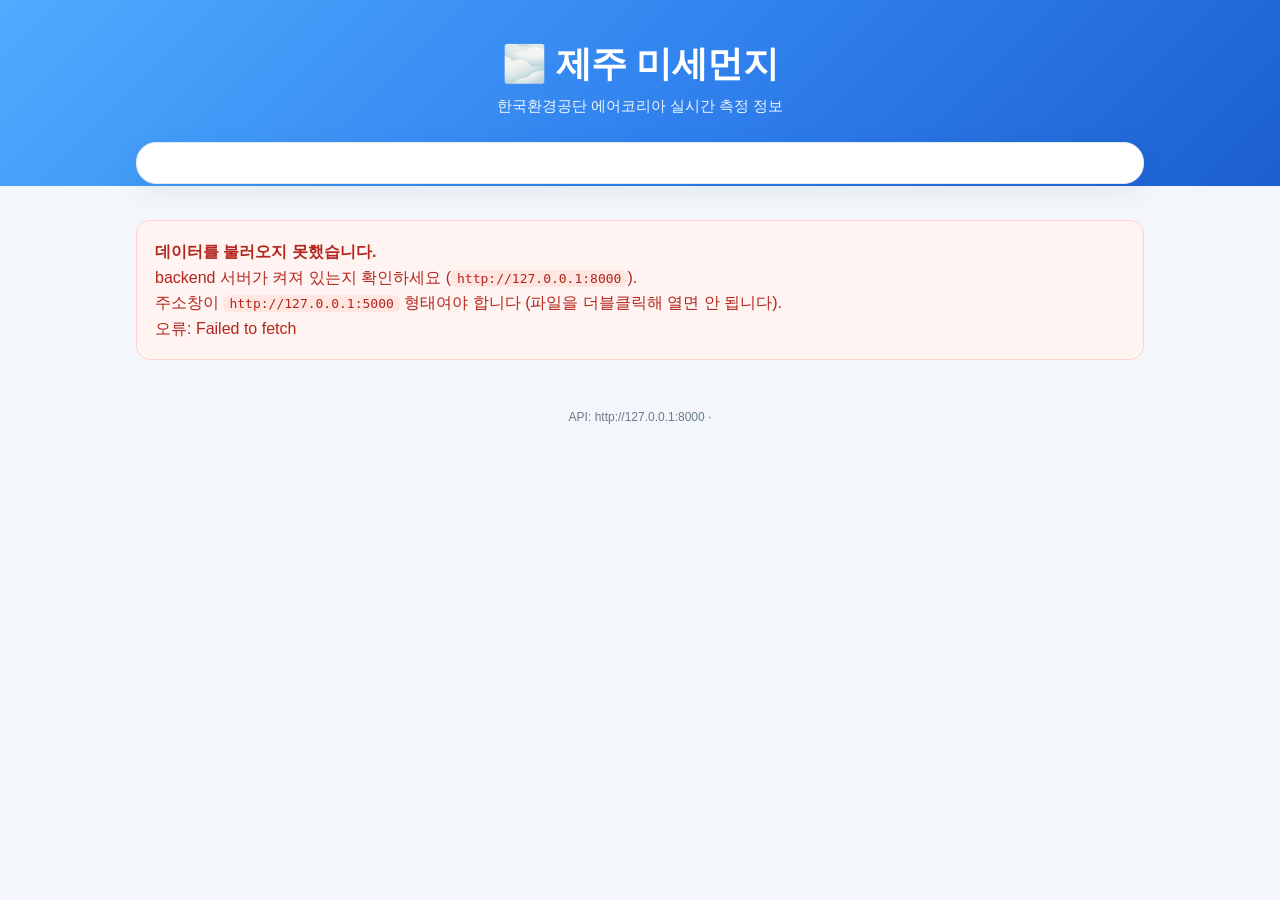
<file: frontend/index.html>
<!doctype html>
<html lang="ko">
<head>
  <meta charset="utf-8">
  <meta name="viewport" content="width=device-width, initial-scale=1">
  <title>제주 미세먼지</title>
  <style>
    :root{
      --bg:#f3f7fb; --card:#fff; --ink:#18232f; --sub:#6a7a89; --line:#e2e9f0;
      --g1:#2f80ed; --g2:#27ae60; --g3:#f2994a; --g4:#eb5757; --gx:#b4bfca;
    }
    *{box-sizing:border-box}
    body{margin:0;font-family:"Pretendard","Apple SD Gothic Neo","Malgun Gothic",sans-serif;
      background:var(--bg);color:var(--ink)}
    header{background:linear-gradient(135deg,#4facfe,#2f80ed 55%,#1c5fcf);color:#fff;
      padding:40px 20px 70px;text-align:center}
    header h1{margin:0 0 8px;font-size:clamp(26px,5vw,36px);letter-spacing:-.5px}
    header p{margin:0;opacity:.92;font-size:14.5px}
    main{max-width:1040px;margin:-44px auto 50px;padding:0 16px}

    .summary{background:var(--card);border:1px solid var(--line);border-radius:20px;
      padding:20px;box-shadow:0 8px 24px rgba(20,60,120,.08);
      display:grid;gap:16px;grid-template-columns:repeat(auto-fit,minmax(150px,1fr));text-align:center}
    .summary .k{font-size:12.5px;color:var(--sub);margin-bottom:6px}
    .summary .v{font-size:30px;font-weight:800}
    .summary .v small{font-size:13px;font-weight:600;color:var(--sub);margin-left:3px}
    .pill{display:inline-block;padding:3px 10px;border-radius:999px;font-size:12px;
      font-weight:700;color:#fff}
    .tools{display:flex;gap:8px;flex-wrap:wrap;align-items:center;margin:18px 2px 0}
    .chip{border:1px solid var(--line);background:#fff;padding:7px 14px;border-radius:999px;
      font-size:13.5px;cursor:pointer;color:var(--ink);transition:.15s}
    .chip.on{background:var(--g1);border-color:var(--g1);color:#fff}
    .btn{margin-left:auto;background:#fff;border:1px solid var(--line);border-radius:10px;
      padding:7px 14px;font-size:13px;cursor:pointer}
    .btn:hover{border-color:var(--g1);color:var(--g1)}

    .grid{display:grid;gap:14px;margin-top:16px;
      grid-template-columns:repeat(auto-fill,minmax(235px,1fr))}
    .card{background:var(--card);border:1px solid var(--line);border-radius:18px;
      padding:18px;position:relative;overflow:hidden;transition:.18s}
    .card:hover{transform:translateY(-3px);box-shadow:0 12px 26px rgba(20,60,120,.12)}
    .card::before{content:"";position:absolute;left:0;top:0;bottom:0;width:6px;
      background:var(--c,var(--gx))}
    .top{display:flex;justify-content:space-between;align-items:center;margin-bottom:12px}
    .name{font-weight:800;font-size:17px}
    .two{display:grid;grid-template-columns:1fr 1fr;gap:10px}
    .m{background:#f7fafc;border-radius:12px;padding:10px 12px}
    .m .l{font-size:12px;color:var(--sub)}
    .m .n{font-size:26px;font-weight:800;line-height:1.2}
    .m .n small{font-size:11px;font-weight:600;color:var(--sub);margin-left:2px}
    .bar{height:6px;border-radius:6px;background:#e8eef4;margin-top:6px;overflow:hidden}
    .bar i{display:block;height:100%;border-radius:6px}
    .sub{margin-top:12px;display:flex;gap:10px;flex-wrap:wrap;font-size:12px;color:var(--sub)}
    .time{margin-top:10px;font-size:11.5px;color:var(--sub)}
    .state{text-align:center;color:var(--sub);padding:60px 0}
    .err{background:#fff4f2;border:1px solid #ffd2cb;color:#b3261e;border-radius:14px;
      padding:18px;margin-top:18px;line-height:1.6}
    .err code{background:#ffe6e1;padding:1px 6px;border-radius:6px}
    footer{text-align:center;color:var(--sub);font-size:12px;padding:0 0 30px}
  </style>
</head>
<body>
  <header>
    <h1>🌫️ 제주 미세먼지</h1>
    <p>한국환경공단 에어코리아 실시간 측정 정보</p>
  </header>

  <main>
    <section class="summary" id="summary"></section>
    <div class="tools" id="tools"></div>
    <div id="view" class="state">불러오는 중…</div>
  </main>

  <footer>API: <span id="base"></span> · <span id="dbstate"></span></footer>

  <script>
    // 배포할 때는 이 한 줄만 Railway 주소로 바꾼다
    const API_BASE = "http://127.0.0.1:8000";
    document.getElementById("base").textContent = API_BASE;

    const $ = id => document.getElementById(id);
    const GRADE = {
      1: {t: "좋음", c: "var(--g1)"}, 2: {t: "보통", c: "var(--g2)"},
      3: {t: "나쁨", c: "var(--g3)"}, 4: {t: "매우나쁨", c: "var(--g4)"},
    };
    const g = n => GRADE[n] || {t: "점검중", c: "var(--gx)"};
    const fmt = v => v == null ? "-" : v;
    // 환경부 기준 최대치(막대 길이용): PM10 150, PM2.5 75
    const pct = (v, max) => v == null ? 0 : Math.min(100, Math.round(v / max * 100));

    let rows = [], sortBy = "name";

    function summary() {
      const ok10 = rows.filter(r => r.pm10 != null), ok25 = rows.filter(r => r.pm25 != null);
      const avg = a => a.length ? Math.round(a.reduce((s, r) => s + r.v, 0) / a.length) : null;
      const a10 = avg(ok10.map(r => ({v: r.pm10}))), a25 = avg(ok25.map(r => ({v: r.pm25}))),
      worst = [...rows].filter(r => r.pm10 != null).sort((a, b) => b.pm10 - a.pm10)[0];
      const lv10 = a10 == null ? 0 : a10 <= 30 ? 1 : a10 <= 80 ? 2 : a10 <= 150 ? 3 : 4;
      const lv25 = a25 == null ? 0 : a25 <= 15 ? 1 : a25 <= 35 ? 2 : a25 <= 75 ? 3 : 4;
      $("summary").innerHTML = `
        <div><div class="k">미세먼지 평균 (PM10)</div>
          <div class="v" style="color:${g(lv10).c}">${fmt(a10)}<small>㎍/㎥</small></div>
          <span class="pill" style="background:${g(lv10).c}">${g(lv10).t}</span></div>
        <div><div class="k">초미세먼지 평균 (PM2.5)</div>
          <div class="v" style="color:${g(lv25).c}">${fmt(a25)}<small>㎍/㎥</small></div>
          <span class="pill" style="background:${g(lv25).c}">${g(lv25).t}</span></div>
        <div><div class="k">측정소</div><div class="v">${rows.length}<small>곳</small></div>
          <div class="k" style="margin:6px 0 0">${rows[0] ? rows[0].data_time + " 기준" : ""}</div></div>
        <div><div class="k">가장 높은 곳 (PM10)</div>
          <div class="v" style="font-size:22px">${worst ? worst.station_name : "-"}</div>
          <div class="k" style="margin:6px 0 0">${worst ? worst.pm10 + " ㎍/㎥" : ""}</div></div>`;
    }

    function tools() {
      const opts = [["name", "이름순"], ["pm10", "미세먼지 높은 순"], ["pm25", "초미세먼지 높은 순"]];
      $("tools").innerHTML = opts.map(([k, t]) =>
        `<button class="chip ${sortBy === k ? "on" : ""}" data-k="${k}">${t}</button>`).join("")
        + `<button class="btn" id="reload">↻ 새로고침</button>`;
      $("tools").querySelectorAll(".chip").forEach(b => b.onclick = () => { sortBy = b.dataset.k; tools(); cards(); });
      $("reload").onclick = load;
    }

    function cards() {
      const list = [...rows];
      if (sortBy === "name") list.sort((a, b) => a.station_name.localeCompare(b.station_name, "ko"));
      else list.sort((a, b) => (b[sortBy] ?? -1) - (a[sortBy] ?? -1));
      $("view").className = "grid";
      $("view").innerHTML = list.map(r => {
        const a = g(r.pm10_grade), b = g(r.pm25_grade);
        return `<article class="card" style="--c:${a.c}">
          <div class="top"><span class="name">${r.station_name}</span>
            <span class="pill" style="background:${a.c}">${a.t}</span></div>
          <div class="two">
            <div class="m"><div class="l">미세먼지 PM10</div>
              <div class="n" style="color:${a.c}">${fmt(r.pm10)}<small>㎍/㎥</small></div>
              <div class="bar"><i style="width:${pct(r.pm10, 150)}%;background:${a.c}"></i></div></div>
            <div class="m"><div class="l">초미세 PM2.5</div>
              <div class="n" style="color:${b.c}">${fmt(r.pm25)}<small>㎍/㎥</small></div>
              <div class="bar"><i style="width:${pct(r.pm25, 75)}%;background:${b.c}"></i></div></div>
          </div>
          <div class="sub"><span>오존 ${fmt(r.o3)}</span><span>NO₂ ${fmt(r.no2)}</span>
            <span>CO ${fmt(r.co)}</span><span>SO₂ ${fmt(r.so2)}</span></div>
          <div class="time">🕒 ${r.data_time}</div></article>`;
      }).join("");
    }

    async function load() {
      $("view").className = "state"; $("view").textContent = "불러오는 중…";
      try {
        const r = await fetch(API_BASE + "/air");
        if (!r.ok) throw new Error((await r.json().catch(() => ({}))).detail || "HTTP " + r.status);
        const d = await r.json();
        rows = d.items;
        $("dbstate").textContent = d.saved_to_db ? "DB 저장됨 ✓" : "DB 저장 안 됨 (테이블 확인)";
        summary(); tools(); cards();
      } catch (e) {
        $("view").className = "";
        $("view").innerHTML = `<div class="err"><b>데이터를 불러오지 못했습니다.</b><br>
          backend 서버가 켜져 있는지 확인하세요 (<code>${API_BASE}</code>).<br>
          주소창이 <code>http://127.0.0.1:5000</code> 형태여야 합니다 (파일을 더블클릭해 열면 안 됩니다).<br>
          오류: ${e.message}</div>`;
      }
    }
    load();
  </script>
</body>
</html>
</file>
